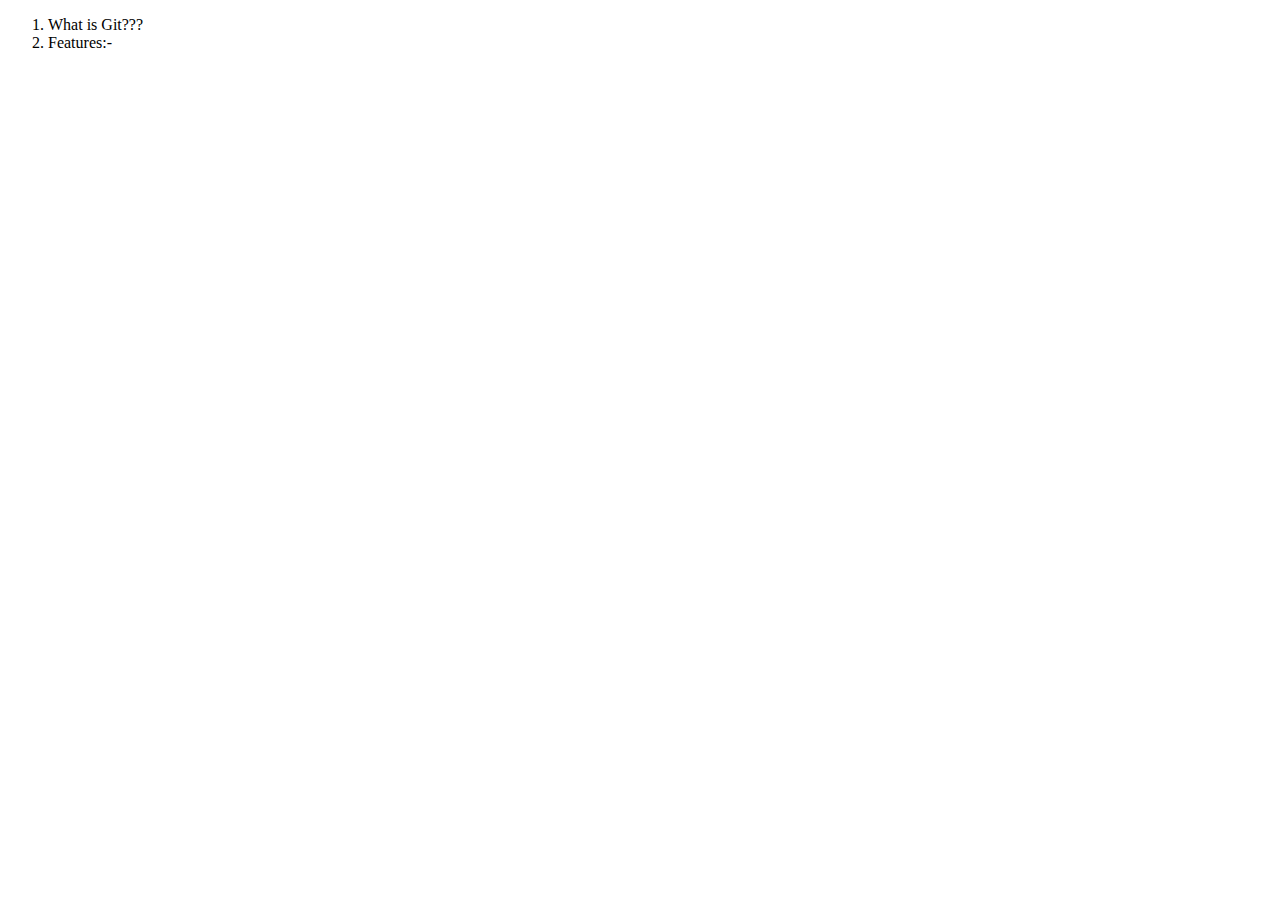
<file: index.html>
<!DOCTYPE html>
<html lang="en">
<head>
    <meta charset="UTF-8">
    <meta name="viewport" content="width=device-width, initial-scale=1.0">
    <title>Document</title>
</head>
<body>
    <ol>
        <li>What is Git???</li>
        <li>Features:-</li>
    </ol>
</body>
</html>
</file>
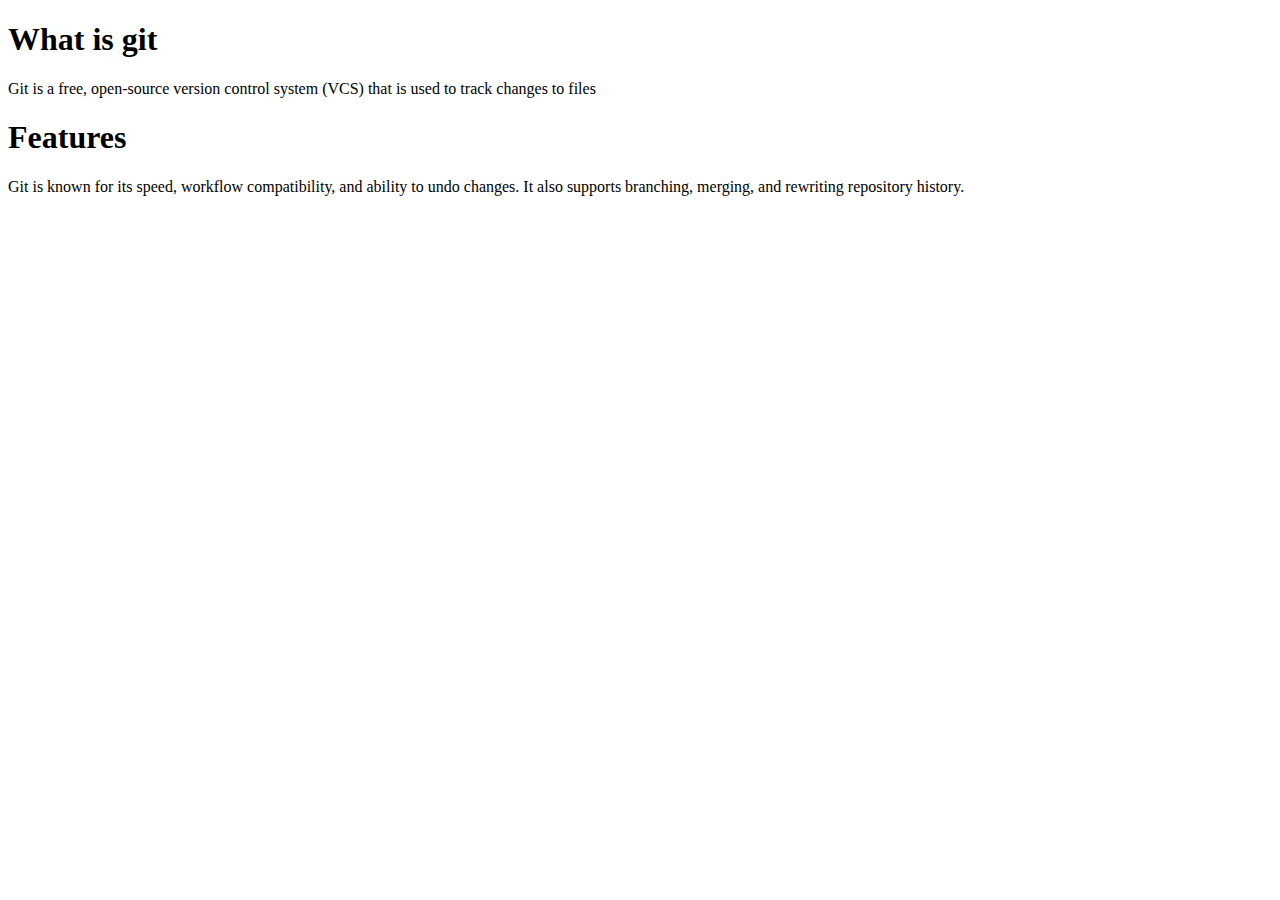
<file: 1.html>
<!DOCTYPE html>
<html lang="en">
<head>
    <meta charset="UTF-8">
    <meta name="viewport" content="width=device-width, initial-scale=1.0">
    <title>Document</title>
</head>
<body>
    <h1>What is git</h1>
    <p>Git is a free, open-source version control system (VCS) that is used to track changes to files</p>
    <h1>Features</h1>
    <p>Git is known for its speed, workflow compatibility, and ability to undo changes. It also supports branching, merging, and rewriting repository history.</p>
</body>
</html>
</file>
